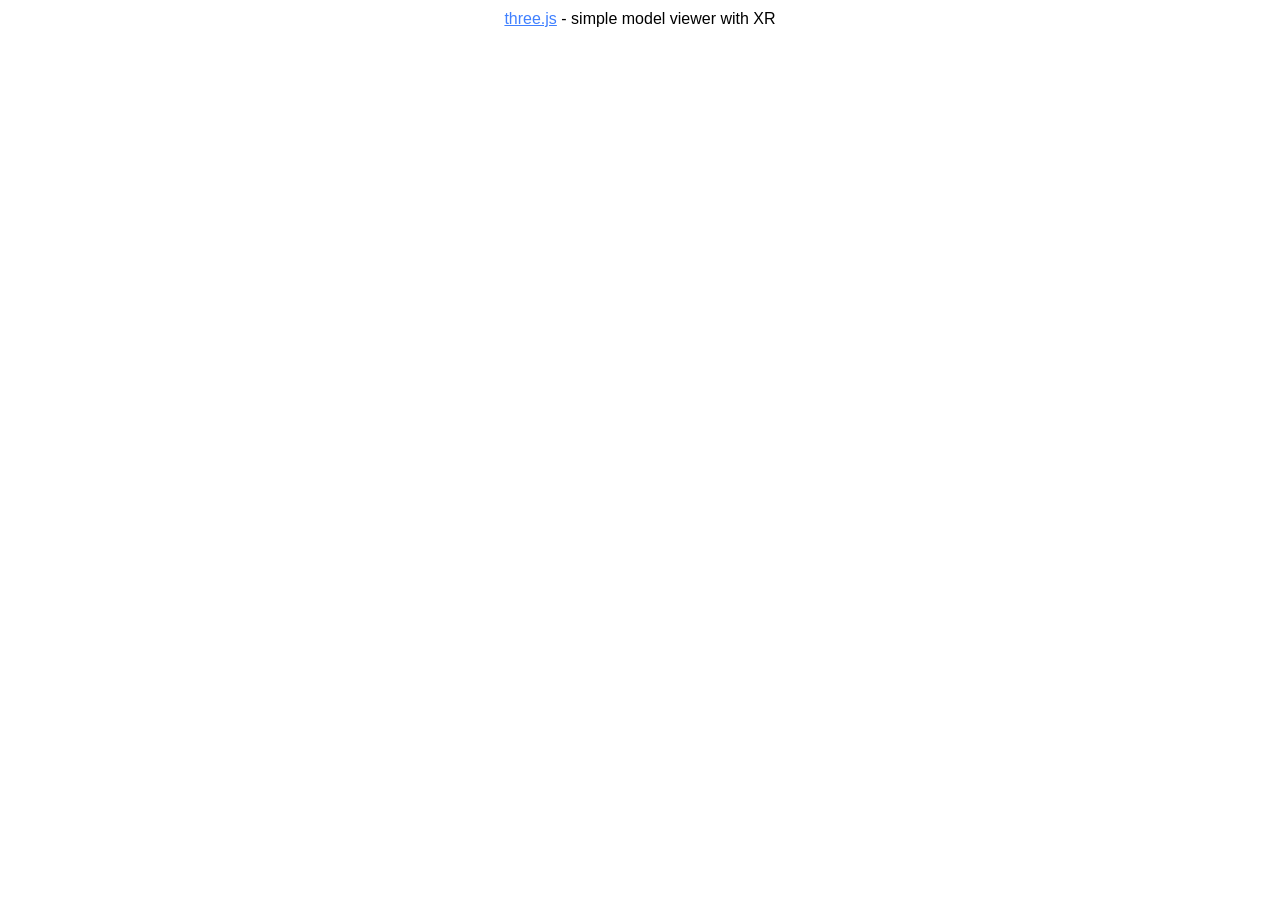
<file: ARThreejsglbanim/gemini_index.html>
<!DOCTYPE html>
<html lang="en">
  <head>
    <title>Three.js XR Model Viewer</title>
    <meta charset="utf-8" />
    <meta
      name="viewport"
      content="width=device-width, user-scalable=no, minimum-scale=1.0, maximum-scale=1.0"
    />
    <style>
      body {
        font-family: sans-serif;
        margin: 0;
        overflow: hidden;
      }
      #info {
        position: absolute;
        top: 10px;
        width: 100%;
        text-align: center;
        z-index: 100;
        display: block;
      }
      a {
        color: #4080ff;
      }
    </style>
  </head>
  <body>
    <div id="info">
      <a href="https://threejs.org" target="_blank" rel="noopener">three.js</a> -
      simple model viewer with XR
      <div id="xr-support"></div>
    </div>

    <script type="module">
      import * as THREE from "https://threejs.org/build/three.module.js";
      import { OrbitControls } from "https://threejs.org/examples/jsm/controls/OrbitControls.js";
      import { GLTFLoader } from "https://threejs.org/examples/jsm/loaders/GLTFLoader.js";
      import { VRButton } from "https://threejs.org/examples/jsm/webxr/VRButton.js";

      let camera, scene, renderer;
      let model;
      let xrButton;

      init();
      animate();

      async function init() {
        // Scene and Camera
        scene = new THREE.Scene();
        scene.background = new THREE.Color(0x222222);
        camera = new THREE.PerspectiveCamera(
          75,
          window.innerWidth / window.innerHeight,
          0.1,
          1000
        );
        camera.position.set(2, 2, 2);

        // Renderer
        renderer = new THREE.WebGLRenderer({ antialias: true });
        renderer.setPixelRatio(window.devicePixelRatio);
        renderer.setSize(window.innerWidth, window.innerHeight);
        renderer.xr.enabled = true;
        document.body.appendChild(renderer.domElement);

        // Lighting
        const ambientLight = new THREE.AmbientLight(0x404040);
        scene.add(ambientLight);
        const directionalLight = new THREE.DirectionalLight(0xffffff, 0.5);
        scene.add(directionalLight);

        // Model Loading
        const loader = new GLTFLoader();
        try {
          const gltf = await loader.loadAsync("mario_cube_animation.glb"); // Replace with your model path
          model = gltf.scene;
          scene.add(model);
          // Center the model if necessary
          const box = new THREE.Box3().setFromObject(model);
          const center = box.getCenter(new THREE.Vector3());
          model.position.sub(center);
        } catch (error) {
          console.error("Error loading model:", error);
          document.getElementById(
            "info"
          ).innerHTML = `<a href="https://threejs.org" target="_blank" rel="noopener">three.js</a> - Error loading model. Check console for details.`;
        }

        // Controls
        const controls = new OrbitControls(camera, renderer.domElement);
        controls.target.set(0, 0, 0);
        controls.update();

        // XR Button
        xrButton = VRButton.createButton(renderer);
        document.getElementById("xr-support").appendChild(xrButton);

        // Check XR support
        checkXRSupport().then((supported) => {
          if (!supported) {
            document.getElementById(
              "xr-support"
            ).innerHTML = `WebXR not supported on this browser/device.`;
          }
        });

        window.addEventListener("resize", onWindowResize);
      }

      function onWindowResize() {
        camera.aspect = window.innerWidth / window.innerHeight;
        camera.updateProjectionMatrix();
        renderer.setSize(window.innerWidth, window.innerHeight);
      }

      function animate() {
        renderer.setAnimationLoop(render);
      }

      function render() {
        renderer.render(scene, camera);
      }

      async function checkXRSupport() {
        if (navigator.xr) {
          try {
            const supported = await navigator.xr.isSessionSupported("immersive-vr");
            return supported;
          } catch (err) {
            console.warn("WebXR not supported", err);
            return false;
          }
        } else {
          return false;
        }
      }
    </script>
  </body>
</html>
</file>
